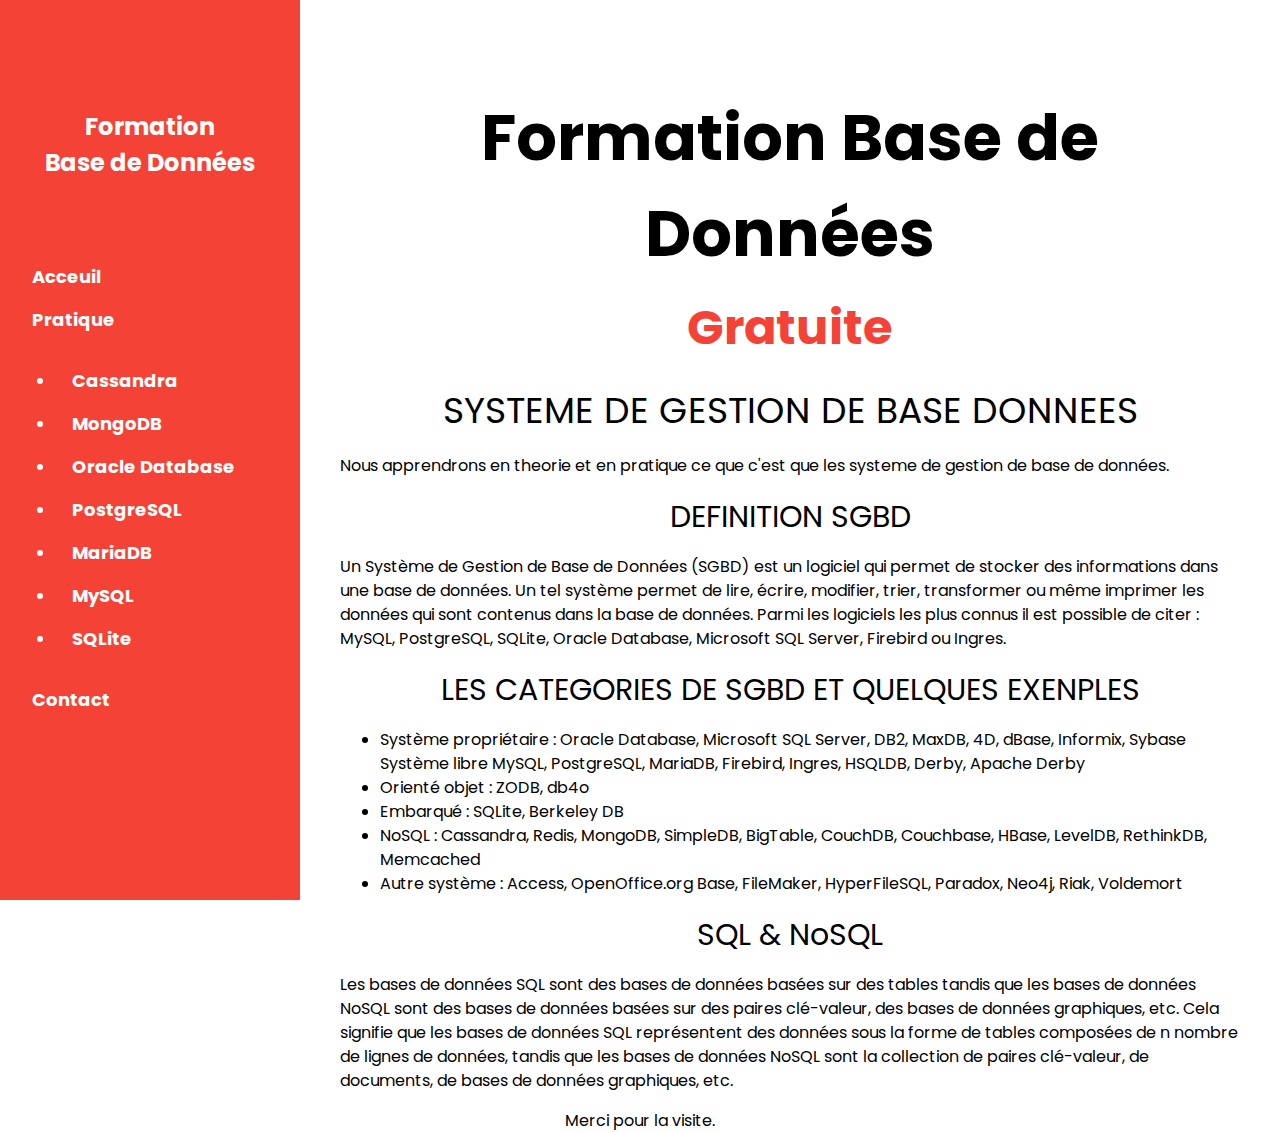
<file: index.html>
<!DOCTYPE html>
<html lang="en">
<head>

    <script src="https://code.jquery.com/jquery-3.6.0.js"></script>
    <link href="https://cdn.jsdelivr.net/npm/bootstrap@5.0.2/dist/css/bootstrap.min.css">
    <script src="https://cdn.jsdelivr.net/npm/bootstrap@5.0.2/dist/js/bootstrap.bundle.min.js"></script>
    <meta charset="UTF-8">
    <meta http-equiv="X-UA-Compatible" content="IE=edge">
    <meta name="viewport" content="width=device-width, initial-scale=1.0">
    <link rel="stylesheet" href="https://www.w3schools.com/w3css/4/w3.css">
    <link rel="stylesheet" href="https://fonts.googleapis.com/css?family=Poppins">
    <link rel="stylesheet" href="style.css">
    <title>Base de données</title>
   
</head>
<div class = "container">
<body>
    <nav class="w3-sidebar w3-red w3-collapse w3-top w3-large w3-padding" style="z-index:3;width:300px;font-weight:bold;" id="mySidebar"><br>
        <a href="javascript:void(0)" onclick="w3_close()" class="w3-button w3-hide-large w3-display-topleft" style="width:100%;font-size:22px">Close Menu</a>
        <div class="w3-container">
          <h3 class="w3-padding-64"><b>Formation<br>Base de Données</b></h3>
        </div>
        <div class="w3-bar-block">
          <a href="index.html" onclick="w3_close()" class="w3-bar-item w3-button w3-hover-white">Acceuil</a> 
          <a href="#showcase" onclick="w3_close()" class="w3-bar-item w3-button w3-hover-white">Pratique</a>
          <ul>
            <li><a href="cassandra.html" onclick="w3_close()" class="w3-bar-item w3-button w3-hover-white">Cassandra</a></li>
            <li><a href="mongodb.html" onclick="w3_close()" class="w3-bar-item w3-button w3-hover-white">MongoDB</a></li>
            <li><a href="oracledb.html" onclick="w3_close()" class="w3-bar-item w3-button w3-hover-white">Oracle Database</a></li>
            <li><a href="postgre.html" onclick="w3_close()" class="w3-bar-item w3-button w3-hover-white">PostgreSQL</a></li>
            <li><a href="mariadb.html" onclick="w3_close()" class="w3-bar-item w3-button w3-hover-white">MariaDB</a></li>
            <li><a href="mysql.html" onclick="w3_close()" class="w3-bar-item w3-button w3-hover-white">MySQL</a></li>
            <li><a href="sqlite.html" onclick="w3_close()" class="w3-bar-item w3-button w3-hover-white">SQLite</a></li>
          </ul>
          
          <a href="#contact" onclick="w3_close()" class="w3-bar-item w3-button w3-hover-white">Contact</a>
        </div>
    </nav>
    
<!-- Overlay effect when opening sidebar on small screens -->
<div class="w3-overlay w3-hide-large" onclick="w3_close()" style="cursor:pointer" title="close side menu" id="myOverlay"></div>

<!-- !PAGE CONTENT! -->
<div class="w3-main" style="margin-left:340px;margin-right:40px">

  <!-- Header -->
  <div class="w3-container" style="margin-top:80px" id="showcase">
    <h1 class="w3-jumbo"><b>Formation Base de Données</b></h1>
    <h1 class="w3-xxxlarge w3-text-red"><b>Gratuite</b></h1>
    <!-- <hr style="width:50px;border:5px solid rgb(79, 53, 138)" class="w3-round"> -->
  </div>
    <!-- <header class="w3-container w3-top w3-hide-large w3-red w3-xlarge w3-padding">
        <a href="javascript:void(0)" class="w3-button w3-red w3-margin-right" onclick="w3_open()">☰</a>
        <span>Formation Base de Données</span>
    </header> -->
    <div class = "container">
        <h1>SYSTEME DE GESTION DE BASE DONNEES</h1>
    </div>
        <P>Nous apprendrons en theorie et en pratique ce que c'est que les systeme de gestion de base de données.</P>
    <h2>DEFINITION SGBD</h2>
            <div class = "container">
            <p>Un Système de Gestion de Base de Données (SGBD) est un logiciel qui permet de stocker des informations dans une base de données. Un tel système permet de lire, écrire, modifier, trier, transformer ou même imprimer les données qui sont contenus dans la base de données.
            Parmi les logiciels les plus connus il est possible de citer : MySQL, PostgreSQL, SQLite, Oracle Database, Microsoft SQL Server, Firebird ou Ingres.
            </P>
            </div>

    <h2>LES CATEGORIES DE SGBD ET QUELQUES EXENPLES</h2>
        <div class = "container" style = "text-align: left">
        <UL>
            <LI> Système propriétaire : Oracle Database, Microsoft SQL Server, DB2, MaxDB, 4D, dBase, Informix, Sybase Système libre MySQL, PostgreSQL, MariaDB, Firebird, Ingres, HSQLDB, Derby, Apache Derby
            <LI> Orienté objet : ZODB, db4o
            <LI> Embarqué : SQLite, Berkeley DB
            <LI> NoSQL : Cassandra, Redis, MongoDB, SimpleDB, BigTable, CouchDB, Couchbase, HBase, LevelDB, RethinkDB, Memcached
            <LI> Autre système : Access, OpenOffice.org Base, FileMaker, HyperFileSQL, Paradox, Neo4j, Riak, Voldemort
        </UL>
        </div>

    <h2>SQL & NoSQL</h2>
    <p>
        Les bases de données SQL sont des bases de données basées sur des tables tandis que les bases de données NoSQL sont des bases de données basées sur des paires clé-valeur, des bases de données graphiques, etc. Cela signifie que les bases de données SQL représentent des données sous la forme de tables composées de n nombre de lignes de données, tandis que les bases de données NoSQL sont la collection de paires clé-valeur, de documents, de bases de données graphiques, etc.
    </p>

    
</body>
</div>
<footer>Merci pour la visite.</footer>
</html>
</file>
<file: style.css>
body,h1,h2,h3,h4,h5 {
        font-family: "Poppins", sans-serif;
        text-align: center;
        }
    p {
        text-align: left;
    }
    
    body {
        font-size:16px;}
    
    .w3-half img{
        margin-bottom:-6px;margin-top:16px;opacity:0.8;cursor:pointer
    }
    
    .w3-half img:hover{
        opacity:1}
    nav {
        background-color: rgb(56, 56, 145);
    }
    img{
        text-align: center
    }
</file>
